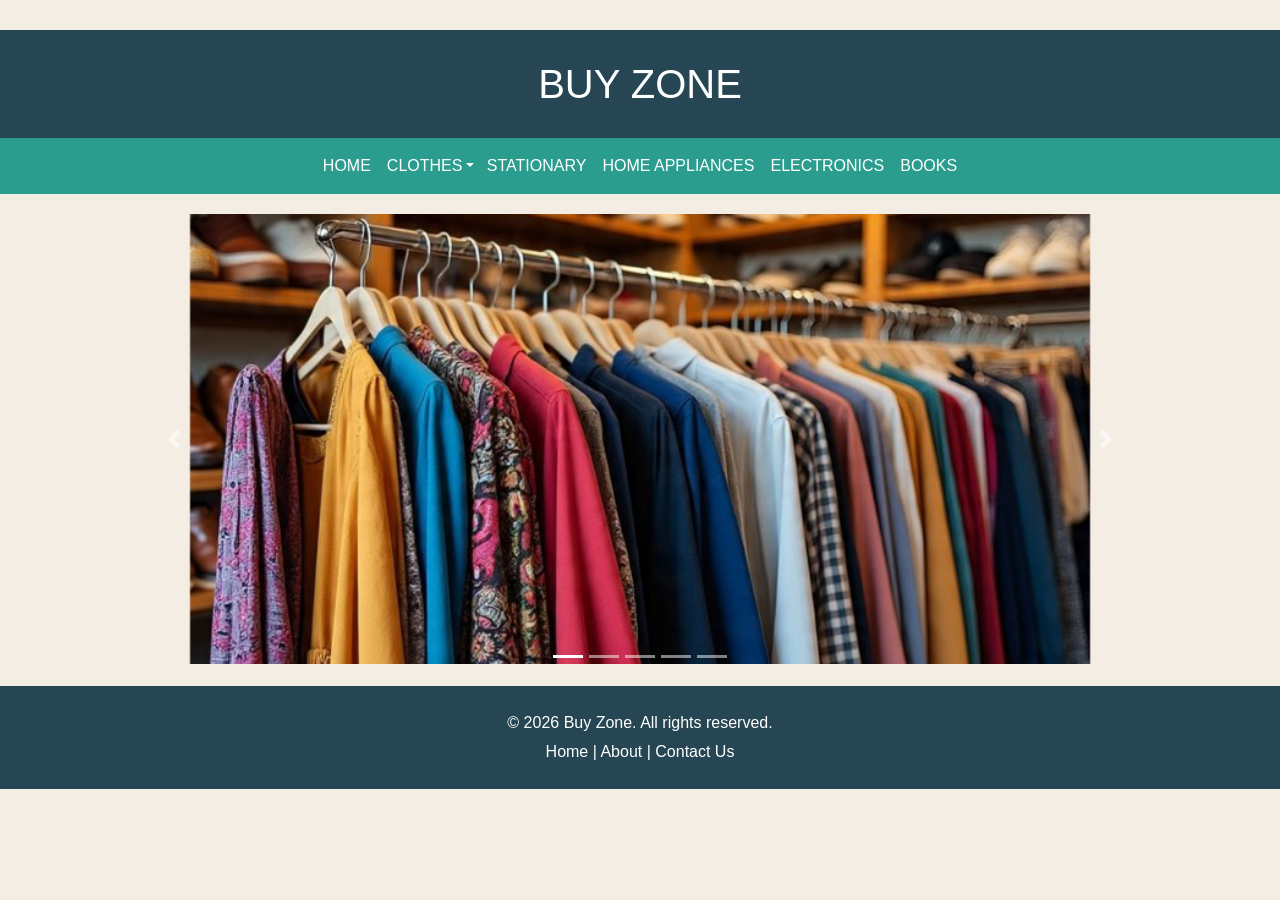
<file: index.html>
<HTML>
<head>
    <!-- Latest compiled and minified CSS -->
<link rel="stylesheet" href="https://cdn.jsdelivr.net/npm/bootstrap@4.6.2/dist/css/bootstrap.min.css">

<!-- jQuery library -->
<script src="https://cdn.jsdelivr.net/npm/jquery@3.7.1/dist/jquery.slim.min.js"></script>

<!-- Popper JS -->
<script src="https://cdn.jsdelivr.net/npm/popper.js@1.16.1/dist/umd/popper.min.js"></script>

<!-- Latest compiled JavaScript -->
<script src="https://cdn.jsdelivr.net/npm/bootstrap@4.6.2/dist/js/bootstrap.bundle.min.js"></script>
<!-- Bootstrap Icons CDN Link -->
<link rel="stylesheet" href="https://cdn.jsdelivr.net/npm/bootstrap-icons@1.13.1/font/bootstrap-icons.min.css">

<script src="https://ajax.googleapis.com/ajax/libs/jquery/3.7.1/jquery.min.js"></script>



<link rel="stylesheet" href="CSS/style.css">


<style>
  body
  {
           
            background-color: #f4ede4;
            
            margin: 0;
            padding: 30px 0;
        }
   
    header {
            width: 100%;
            
            padding: 30px;
            text-align: center;
            color: white;
            background-color: #264653;
        }

        header h1 {
            margin: 0;
        }


   nav 
   {
    width:100%;
    height:auto;
    margin:auto;
    
    
   }

   main 
   {
    width:1100px;
    height:auto;
    border-width:0px 2px 2px 2px;
    border-color:#f4ede4;
    border-style:solid;
    
    margin:auto;
   }
   .carousel-inner 
   {
    padding:20px;
    box-sizing:border-box;
    
   }
   
    .carousel-inner img
     {
    display: block;
    width: 900px;
    height: 450px;
    object-fit: cover;
    margin: 0 auto;
    
     }

     nav 
     {
      background-color: #2a9d8f;
      
     }

     nav a:link 
     {
      color:white;
     }

    

    

     nav a:visited 
     {
      color:white;
         
     }

     nav a:hover
     {
      color: #e76f51;
     }
  

     

     
   

   footer {
            padding: 20px;
            color: white;
            text-align: center;
            background-color: #264653;
        }

        footer p {
            margin: 5px;
        }
</style>
</head>
<body>
<div class="wrapper">
  <header>
        <h1>BUY ZONE</h1>
    </header>
<nav class="navbar navbar-expand-md  sticky-top" style="z-index:1;">

<button class="navbar-toggler" data-toggle="collapse" data-target="#myNavBar">
    <span class="navbar-toggler-icon"></span>
</button>
<div class="collapse navbar-collapse justify-content-center" id="myNavBar">
<ul class="navbar-nav" style="text-align:center;">
    <li class="nav-item">
        <a class="nav-link" href="#">HOME</a>
    </li>
    <li class="nav-item dropdown" style="width:100px;margin:auto;">
        <a class="nav-link dropdown-toggle" role="button" data-toggle="dropdown" href="#">CLOTHES</a>
        <div class="dropdown-menu">
            <a role="button" onclick="displayItems(1)" class="dropdown-item">Men's Wear</a>
            <div class="dropdown-divider"></div>

            <a role="button" onclick="displayItems(2)" class="dropdown-item">Women's wear</a>
            <div class="dropdown-divider"></div>

            
            <a role="button" onclick="displayItems(3)"class="dropdown-item">Kids Wear</a>
            
        </div>
    </li>
    <li class="nav-item">
        <a class="nav-link" onclick="displayItems(4)" href="#">STATIONARY</a>
    </li>
    <li class="nav-item">
        <a class="nav-link" onclick="displayItems(5)" href="#">HOME APPLIANCES</a>
    </li>
    <li class="nav-item">
        <a class="nav-link" onclick="displayItems(6)" href="#">ELECTRONICS</a>
    </li>
     <li class="nav-item">
        <a class="nav-link" onclick="displayItems(7)" href="#">BOOKS</a>
    </li>
    
</ul>
</div>





</nav>
<main>
<div class="myRow">
<div id="demo" class="carousel slide" data-ride="carousel" data-interval="3000">

  <!-- Indicators -->
  <ul class="carousel-indicators">
    <li data-target="#demo" data-slide-to="0" class="active"></li>
    <li data-target="#demo" data-slide-to="1"></li>
    <li data-target="#demo" data-slide-to="2"></li>
    <li data-target="#demo" data-slide-to="3"></li>
    <li data-target="#demo" data-slide-to="4"></li>
  </ul>

  <!-- The slideshow -->
  <div class="carousel-inner">
    <div class="carousel-item active">
      <img src="../images/cloths.jpg"  style="object-position:0px -180px;" alt="Mens and Womens wear">
      <div class="carousel-caption">
        
      </div>
    </div>
    <div class="carousel-item">
      <img src="../images/stationary.jpg" style="object-position:0px -180px;" alt="Notes and Pens">
    </div>
    <div class="carousel-item">
      <img src="../images/homeappliances.jpg"  style="object-position:0px -150px;" alt="Home Appliances">
    </div>
    <div class="carousel-item">
      <img src="../images/electronics.jpg"  alt="Electronics">
    </div>
    <div class="carousel-item">
      <img src="../images/books.jpg" style="object-position:0px -180px;" alt="Books">
    </div>
  </div>

  <!-- Left and right controls -->
  <a class="carousel-control-prev" href="#demo" data-slide="prev">
    <span class="carousel-control-prev-icon"></span>
  </a>
  <a class="carousel-control-next" href="#demo" data-slide="next">
    <span class="carousel-control-next-icon"></span>
  </a>

</div>



</div>
</main>
<script src="js/MyApp.js"></script>
 
<footer>
        <p>&copy; 2026 Buy Zone. All rights reserved.</p>
        <p>Home | About | Contact Us</p>
    </footer>

  </div>
  </body>

 <div id="flexOutput"></div> 
 <div id="finalBill"></div> 



</HTML>
</file>
<file: CSS/style.css>
#flexOutput
{
	padding:0px;
}

#flexContainer
{   
	
	height:430px;
	overflow-y:auto;
	position:fixed;
    z-index:2;
	top:0px;
	right:10px;
	display:flex;
	flex-direction:column;
	width:340px;
	padding:0px;
	box-sizing:border-box;
	z-index:4;
	
}

#flexContainer H2
{
	align-self:flex-start;
	color:rgb(0, 0, 0);
	margin:0px;
	padding:0px;
	width:320px;
	
}

#flexContainer div
{
	width:320px;
	border:1px solid red;
	border-radius:3%;
    background-color: #2a9d8f;
	
	/*linear-gradient(to right bottom,orange,yellow);*/
	height:160px;
	padding:20px;
	box-sizing:border-box;
	margin:0px;
	
}

#flexContainer hr
{
	margin:0px;
	padding:0px;
}

#flexContainer button
{
	float:right;
	margin:auto 5px auto auto;
}

#flexContainer #buttons
{
	padding:0px;
	height:auto;
}
#finalBill
{
	padding:0px;
	width:550px;
	overflow-x:auto;
	border-radius:3%;
	box-sizing:border-box;
	height:560px;
	overflow-y:auto;
	position:fixed;
    top:10px;
    left:350px;
    z-index:5;
    display:none;	
	
}

#finalBill #bankInfo
{
	width:530px;
	height:215px;
	overflow-x:auto;
	display:none;
	padding:10px;
	box-sizing:border-box;
	border:1px solid black;
	border-radius:3%;
	margin:auto;
}

#bankInfo img
{
	width:30px;
	margin:auto auto auto 15px;
}


#finalBill #billTable
{
	width:530px;
	height:310px;
	overflow-x:auto;
	background-color:#870707;
	border-radius:3%;
    padding:30px;
    overflow-y:auto;
    border:1px solid white;
    box-sizing:border-box;
    margin:auto;
    
}

#finalBill h2
{
	margin:auto;
	padding:0px;
	color:white;
	
}

#bankInfo input[type="text"]
{
	border-radius:4px;
	border:1px solid black;
}

#bankInfo input[type="password"]
{
	border-radius:4px;
}

.table-product-heading
{
	width:140px;
	height:50px;
	padding:20px;
	box-sizing:border-box;
	color:white;
	text-align:center;
}

.table-items-heading
{
	width:50px;
	height:50px;
	padding:20px;
	box-sizing:border-box;
	color:white;
	text-align:center;
}

.table-product-content
{
	width:140px;
	height:140px;
	padding:20px;
	box-sizing:border-box;
	text-align:center;
}

.table-product-items
{
	width:50px;
	height:140px;
	text-align:center;
	padding:20px;
	box-sizing:border-box;
	color:white;
}

.table-product-total
{
	width:70px;
	padding:20px;
	text-align:center;
	height:140px;
	box-sizing:border-box;
	color:white;
}

.table-total-heading
{
	width:70px;
	height:50px;
	padding:20px;
	box-sizing:border-box;
	color:white;
	text-align:center;
}

#billTable table
{
	width:310px;
	height:auto;
	margin:auto;
	border:1px solid white;
	border-collapse:collapse;
}
#billTable th,td
{
	color:white;
	border:1px solid white;
	font-weight:600;
}

#finalBill #buttons2
{
	width:530px;
	overflow-x:auto;
	height:50px;
	padding:0px 10px 0px 10px;
	box-sizing:border-box;
	
}

#buttons2 #backToCart
{
	float:left;
	margin:0px auto 0px 10px;
	height:50px;
}

#buttons2 #pay
{
	float:right;
	margin:0px 10px 0px auto;
	height:50px;
}
#bankInfo img
{
	width:30px;
	margin:auto auto auto 15px;
}
</file>
